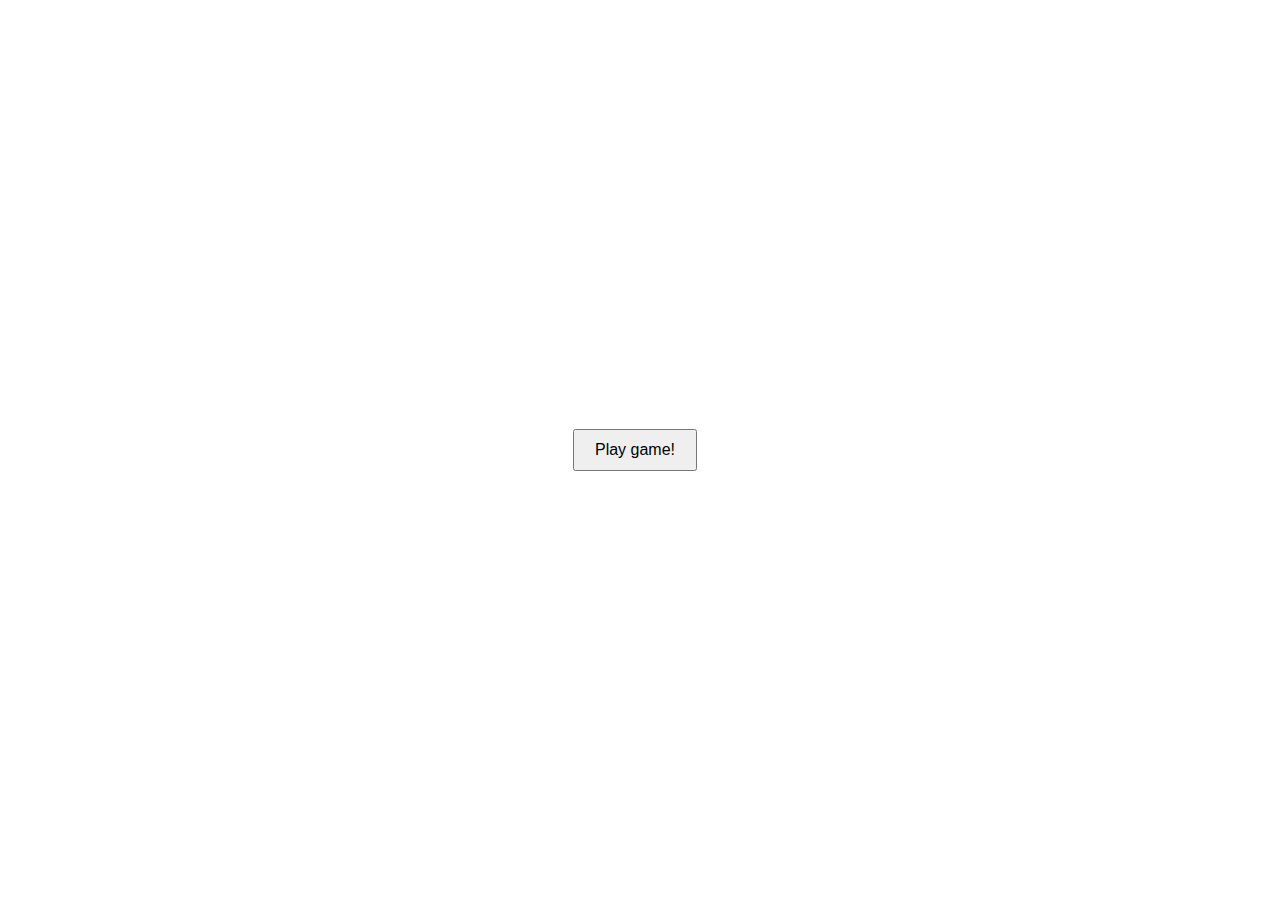
<file: index.html>
<!DOCTYPE html>
<html lang="en">
  <head>
    <meta charset="UTF-8">
    <meta name="viewport" content="width=device-width, initial-scale=1.0">
    <meta http-equiv="X-UA-Compatible" content="ie=edge">
    <title>rock-paper-scissors</title>
    <link rel="stylesheet" href="style.css">
  </head>
  <body>
      <div class="button-container">
          <button id="playButton" type="button">Play game!</button>
          <div id="rpsButtons" class="hidden">
            <button type="button">Rock</button>
            <button type="button">Paper</button>
            <button type="button">Scissors</button>
          </div>
        </div>
      <script src="script.js"></script>
  </body>
</html>
</file>
<file: style.css>
body, html {
  height: 100%;
  margin: 0;
  display: flex;
  justify-content: center;
  align-items: center;
  font-family: Arial, sans-serif;
}

.button-container {
  text-align: center;
}

#rpsButtons {
  margin-top: 20px;
}

.hidden {
  display: none;
}

button {
  padding: 10px 20px;
  font-size: 16px;
  cursor: pointer;
}

button:not(:last-child) {
  margin-right: 10px;
}
</file>
